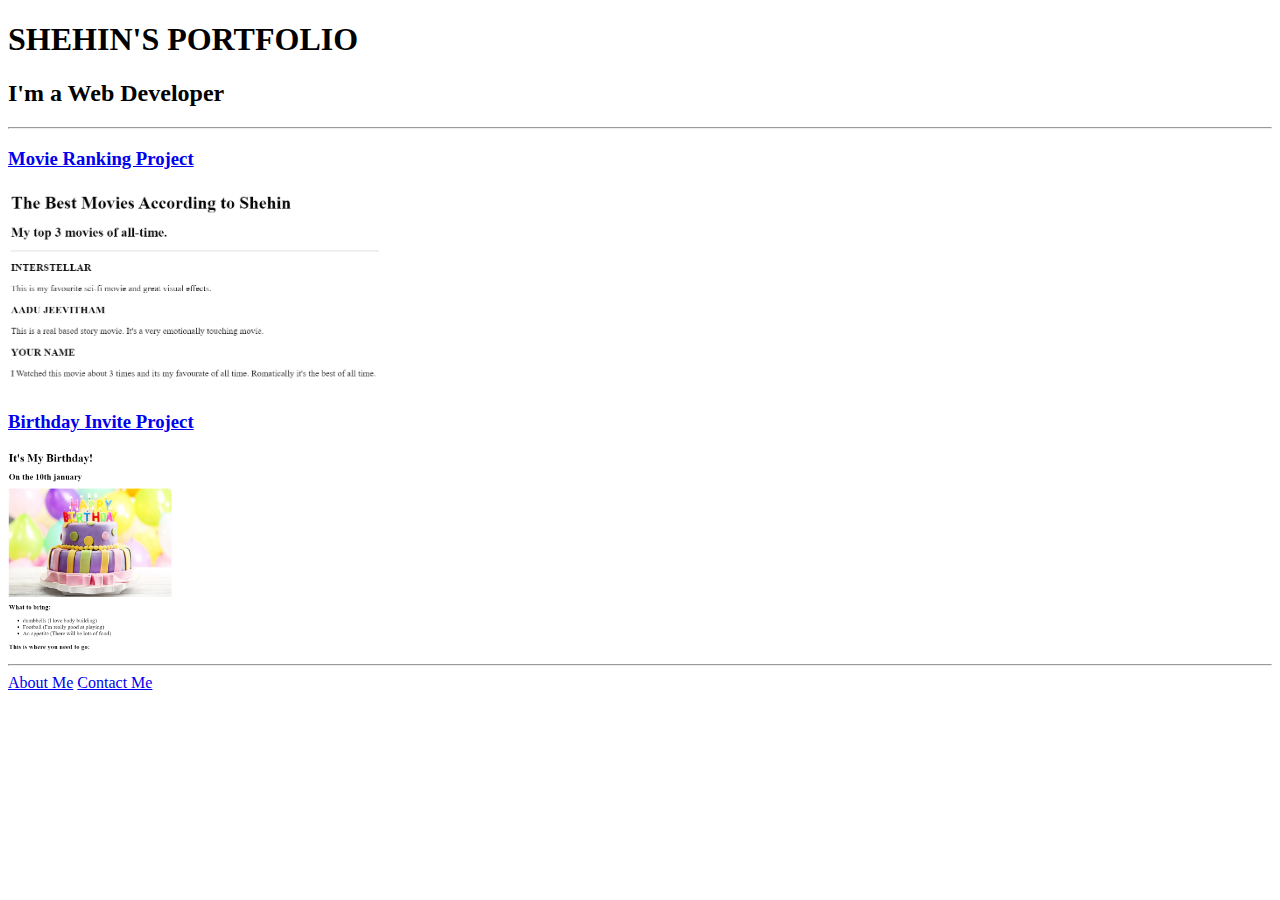
<file: 4.3 HTML Porfolio Project/index.html>
<!-- TODO 1: Create the HTML Boilerplate -->

<!-- TODO 2: Add Your previous projects' HTML into the public folder -->

<!-- TODO 3: Take screenshots of your project previews and add the images to the images folder -->

<!-- TODO 4: Add titles/subtitles etc. -->

<!-- TODO 5: Add a link to the project pages -->

<!-- TODO 6: Add images to show the project previews
HINT for TODO 6: You can use the height attribute set to 200 to make the image smaller:
https://developer.mozilla.org/en-US/docs/Web/HTML/Element/img#attr-height -->

<!-- TODO 7: Add the Contact Me and About Me page links -->

<!DOCTYPE html>
<html lang="en">
<head>
    <meta charset="UTF-8">
    <meta name="viewport" content="width=device-width, initial-scale=1.0">
    <title>My Website</title>
</head>
<body>
   <h1>SHEHIN'S PORTFOLIO</h1> 
   <h2>I'm a Web Developer</h2>
   <hr />
   <a href="./public/movie-ranking.html">
    <h3>Movie Ranking Project</h3>
   </a>
   <img src="./assets/images/movie-ranking.png" height="200"/>

   <a href="./public/birthday-invite.html">
    <h3>Birthday Invite Project</h3>
   </a>
   <img src="./assets/images/birthday-invite.png" height="200" />

   <hr />

   <a href="./public/about.html">About Me</a>
   <a href="./public/contact.html">Contact Me</a>




</body>
</html>
</file>
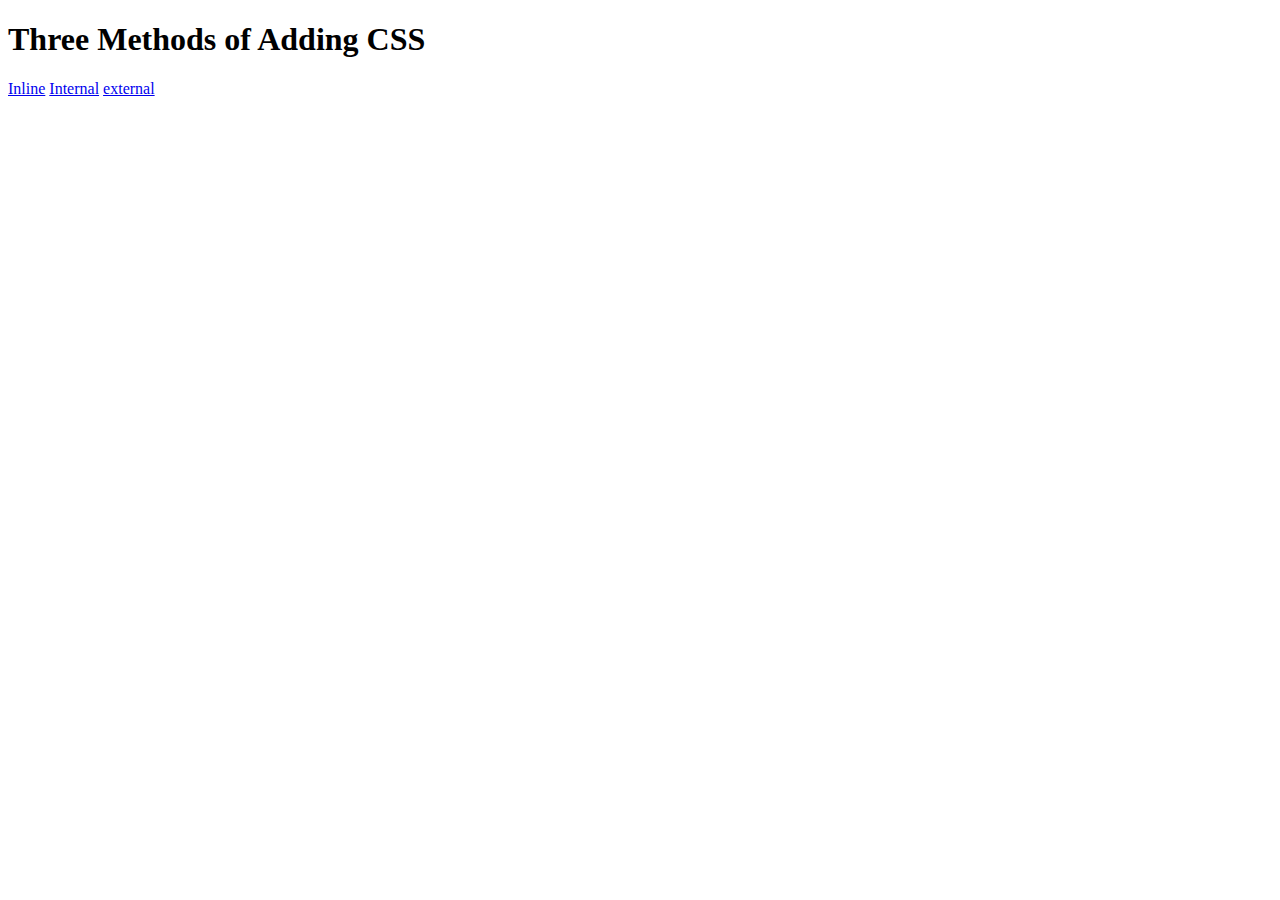
<file: 5.1. Adding CSS/index.html>
<!DOCTYPE html>
<html lang="en">

<head>
  <meta charset="UTF-8">
  <title>Adding CSS</title>
</head>

<body>
  <h1>Three Methods of Adding CSS</h1>
  <a href="./inline.html">Inline</a>
  <a href="./internal.html">Internal</a>
  <a href="./external.html">external</a>
</body>

</html>
</file>
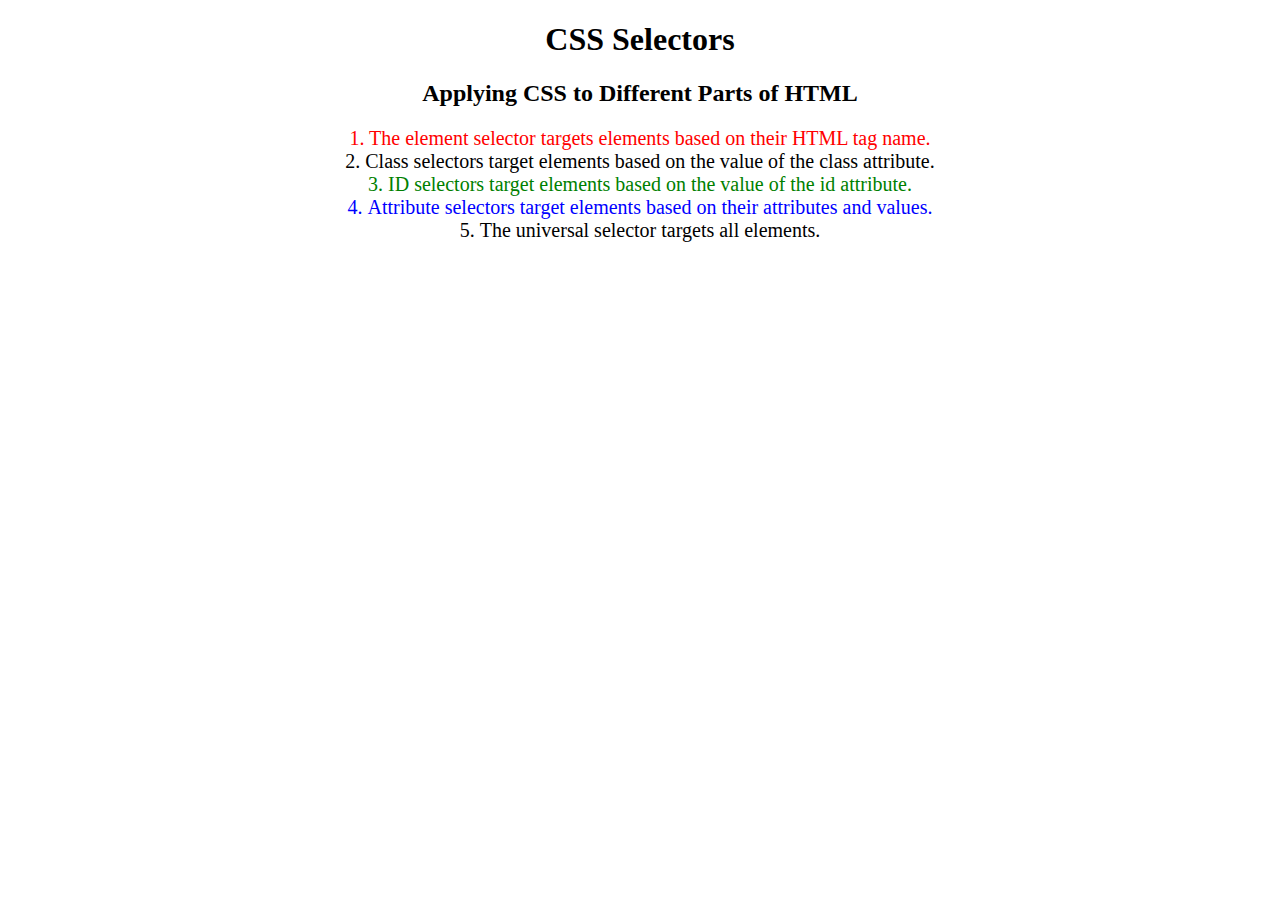
<file: 5.3 CSS Selectors/index.html>
<!DOCTYPE html>
<html lang="en">

<head>
  <meta charset="UTF-8">
  <title>CSS Selectors</title>
  <link rel="stylesheet" href="./style.css" />
</head>

<body>
  <h1>CSS Selectors</h1>
  <h2>Applying CSS to Different Parts of HTML</h2>
  <!-- TODO 1: Set the CSS for all paragraph tags to "color: red" -->
  <p class="note">1. The element selector targets elements based on their HTML tag name.</p>

  <ol>
    <!-- TODO 2: Set the CSS for all elements with a class of "note" to "font-size: 20px" -->
    <li class="note" value="2">Class selectors target elements based on the value of the class attribute.</li>

    <!-- TODO 3: Set the CSS for the element with an id of "id-selector-demo" to "color: green" -->
    <li class="note" id="id-selector-demo" value="3">ID selectors target elements based on the value of the id
      attribute.</li>

    <!-- TODO 4: Set the CSS for the li elements that have the "value" attribute set to "4" to have "color: blue" -->
    <li class="note" value="4">Attribute selectors target elements based on their attributes and values.</li>

    <!-- TODO 5: Set all elements to have "text-align: center" -->
    <li class="note" value="5">The universal selector targets all elements.</li>
  </ol>
</body>

</html>
</file>
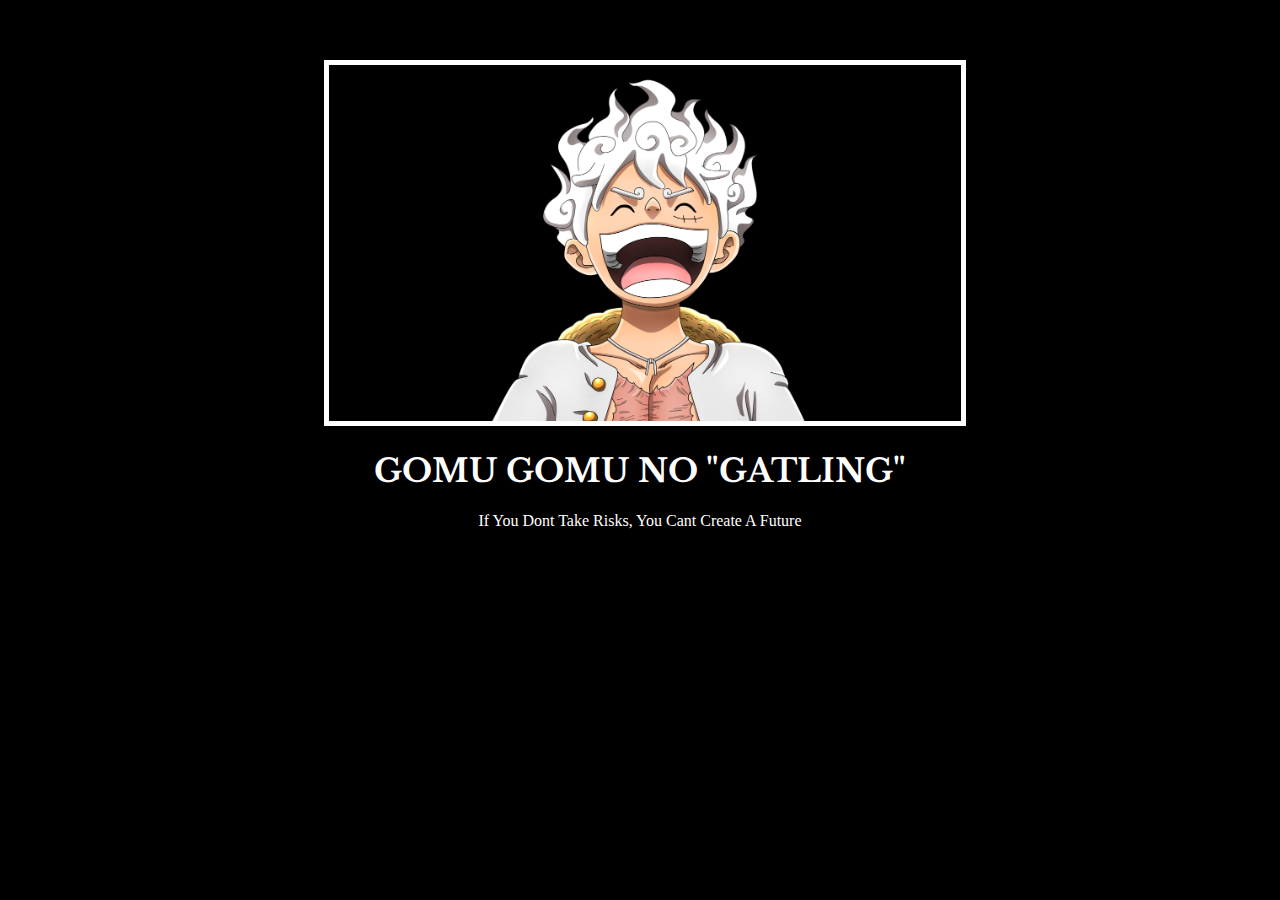
<file: 6.4 Motivation Meme Project/index.html>
<!-- 
  TODO: Create a motivational post website.
Style it how ever you like. 
Look at the goal image for inspiration.
But it must have the following features:
1. The main h1 text should be using the Regular Libre Baskerville Font from Google Fonts:
  https://fonts.google.com/specimen/Libre+Baskerville
2. The text should be white and background black.
3. Add your own image into the images folder inside assets. It should have a 5px white border.
4. The text should be center aligned.
5. Create a div to contain the h1, p and img elements. Adjust the margins so that the image and text are centered on the page. 
  Hint: You horizontally center a div by giving it a width of 50% and a margin-left of 25%.
  Hint: Set the image to have a width of 100% so it fills the div. 
6. Read about the text-transform property on MDN docs to make the h1 uppercase with CSS.
  https://developer.mozilla.org/en-US/docs/Web/CSS/text-transform 
-->

<!DOCTYPE html>
<html lang="en">
<head>
  <meta charset="UTF-8">
  <meta name="viewport" content="width=device-width, initial-scale=1.0">
  <title>Motivation Meme</title>
  
  <link rel="preconnect" href="https://fonts.googleapis.com">
<link rel="preconnect" href="https://fonts.gstatic.com" crossorigin>
<link href="https://fonts.googleapis.com/css2?family=Anton+SC&family=Caveat&family=Fira+Sans+Condensed:ital,wght@0,100;0,200;0,300;0,400;0,500;0,600;0,700;0,800;0,900;1,100;1,200;1,300;1,400;1,500;1,600;1,700;1,800;1,900&family=Libre+Baskerville:ital,wght@0,400;0,700;1,400&family=Outfit:wght@100..900&display=swap" rel="stylesheet">
<link rel="stylesheet" href="./style.css"/>
</head>
<body>
  <div>
    <img src= "./assets/images/laughing-luffy-5k-wallpaper-6000x3375-15645.png"/>
   <h1>GOMU GOMU NO "GATLING"</h1>

   <p>If You Dont Take Risks, You Cant Create A Future</p>
</div>




</body>
</html>
</file>
<file: 5.3 CSS Selectors/style.css>
ol {
  margin-left: -40px;
  margin-top: -20px;
  list-style-position: inside;
}

/* Write your CSS below, don't change the rules above. */

p{
  color: red;
}
.note {
  font-size: 20px;
}

#id-selector-demo{
  color: green;
}

li[value="4"]{
  color: blue
}

*{
  text-align: center;
}
</file>
<file: 6.4 Motivation Meme Project/style.css>
body{
    background-color: black;
}
h1{
    font-family: "Libre Baskerville", serif;
    color: white;
    text-align: center;
    
}
img{
   
   border: 5px solid white;
   width: 100%;
   
}
p{
  color: white;
  text-align: center;
}

    div{
        width: 50%;
        margin-left: 25%;
        margin-top: 60px;
        
    }
</file>
